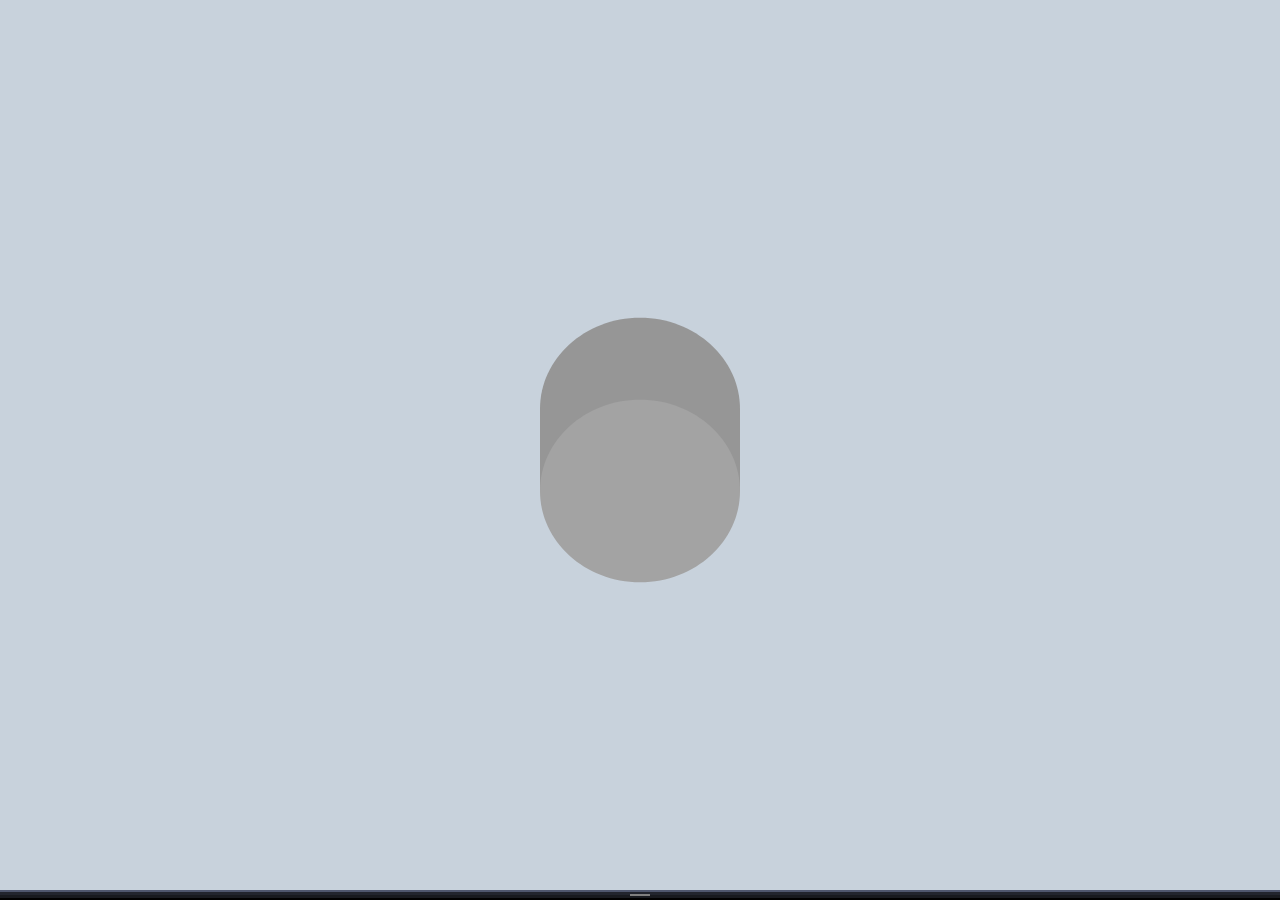
<file: sketch4/index.html>
<html>
  <head>
    <title>Sketch</title>

    <!-- Link to our stylesheet! -->
    <link rel="stylesheet" href="style.css">


    <script src="lib/gif.worker.js"></script>
    <script src="lib/p5.min.js"></script>
    <script src="lib/p5.dom.min.js"></script>
    <script src="lib/p5.sound.min.js"></script>
    <script src="lib/CCapture.all.min.js"></script>
    <!-- <script src="http://cdnjs.cloudflare.com/ajax/libs/p5.js/0.5.6/p5.js"></script> -->
    <script>
    var capturer = new CCapture( {
       framerate: 50,
       format: 'gif',
       workersPath: './lib/',
       verbose: true
    });
    </script>
    <script src="sketch.js"></script>

  </head>
  <body>
    <div id="sketch-holder">
      <!-- Our sketch will go here! -->
    </div>
    <footer>
        <button class="noselect expandButton" onclick="expandDetails()"><div class="innershade"><div class="expandSymbol"></div></div></div></button>
    </footer>
  </body>
</html>
</file>
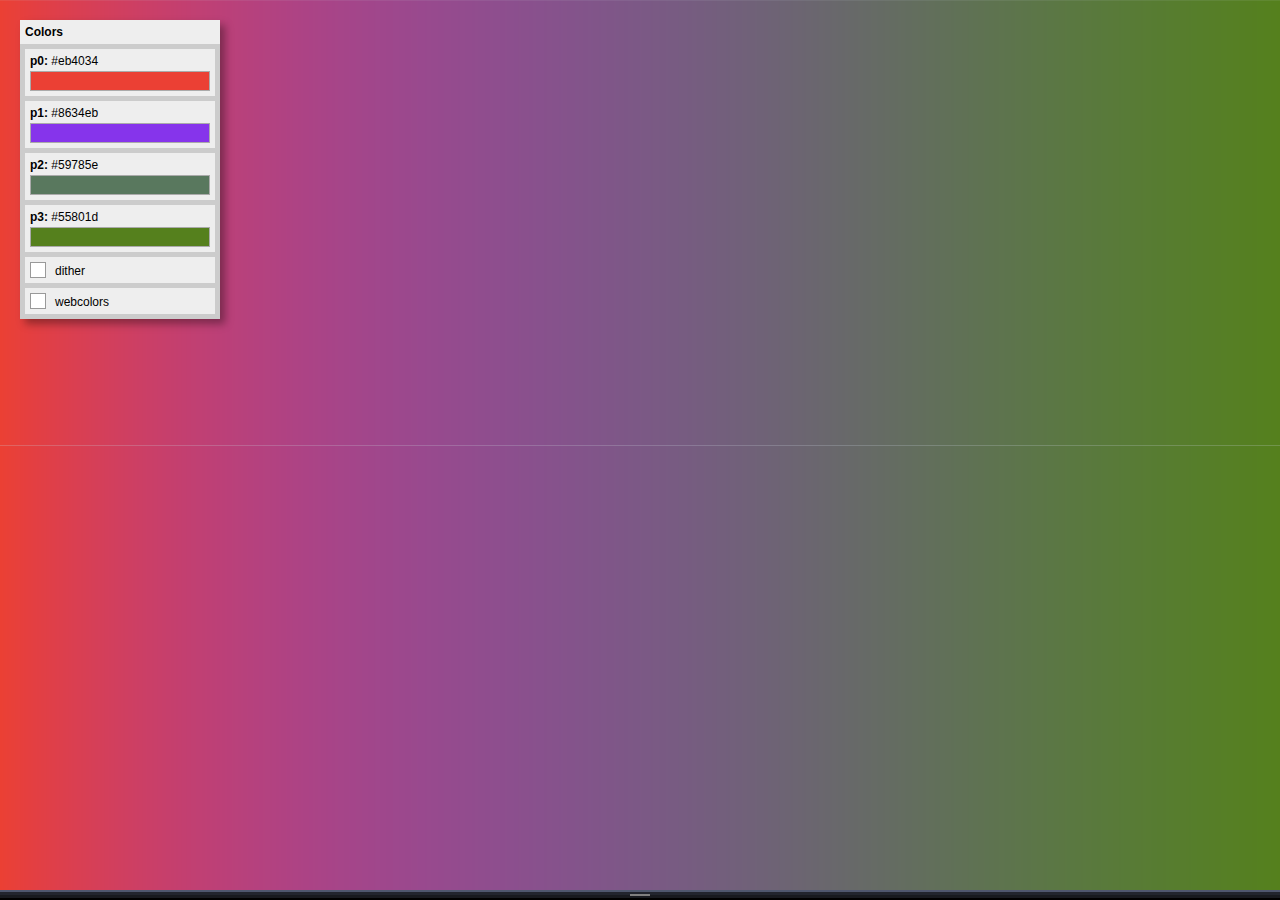
<file: sketch6/index.html>
<html>
  <head>
    <title>Sketch</title>

    <!-- Link to our stylesheet! -->
    <link rel="stylesheet" href="style.css">


    <script src="lib/gif.worker.js"></script>
    <script src="lib/p5.min.js"></script>
    <script src="lib/p5.gui.js"></script>
    <script src="lib/quicksettings.js"></script>
    <script src="lib/p5.dom.min.js"></script>
    <script src="lib/p5.sound.min.js"></script>
    <script src="lib/CCapture.all.min.js"></script>
    <!-- <script src="http://cdnjs.cloudflare.com/ajax/libs/p5.js/0.5.6/p5.js"></script> -->
    <script>
    var capturer = new CCapture( {
       framerate: 50,
       format: 'gif',
       workersPath: './lib/',
       verbose: true
    });
    </script>

  </head>
  <body>
    <div id="sketch-holder">
      <!-- Our sketch will go here! -->
    </div>
    <footer>
        <button class="noselect expandButton"><div class="innershade"><div class="expandSymbol"></div></div></div></button>
        <div class="data-holder"><p>p0 is the left stop color, p1 is the left handle, p2 is the right handle, and p3 is the right stop color</p></div>
    </footer>
    <script src="bottombar.js"></script>
    <script src="sketch.js"></script>
  </body>
</html>
</file>
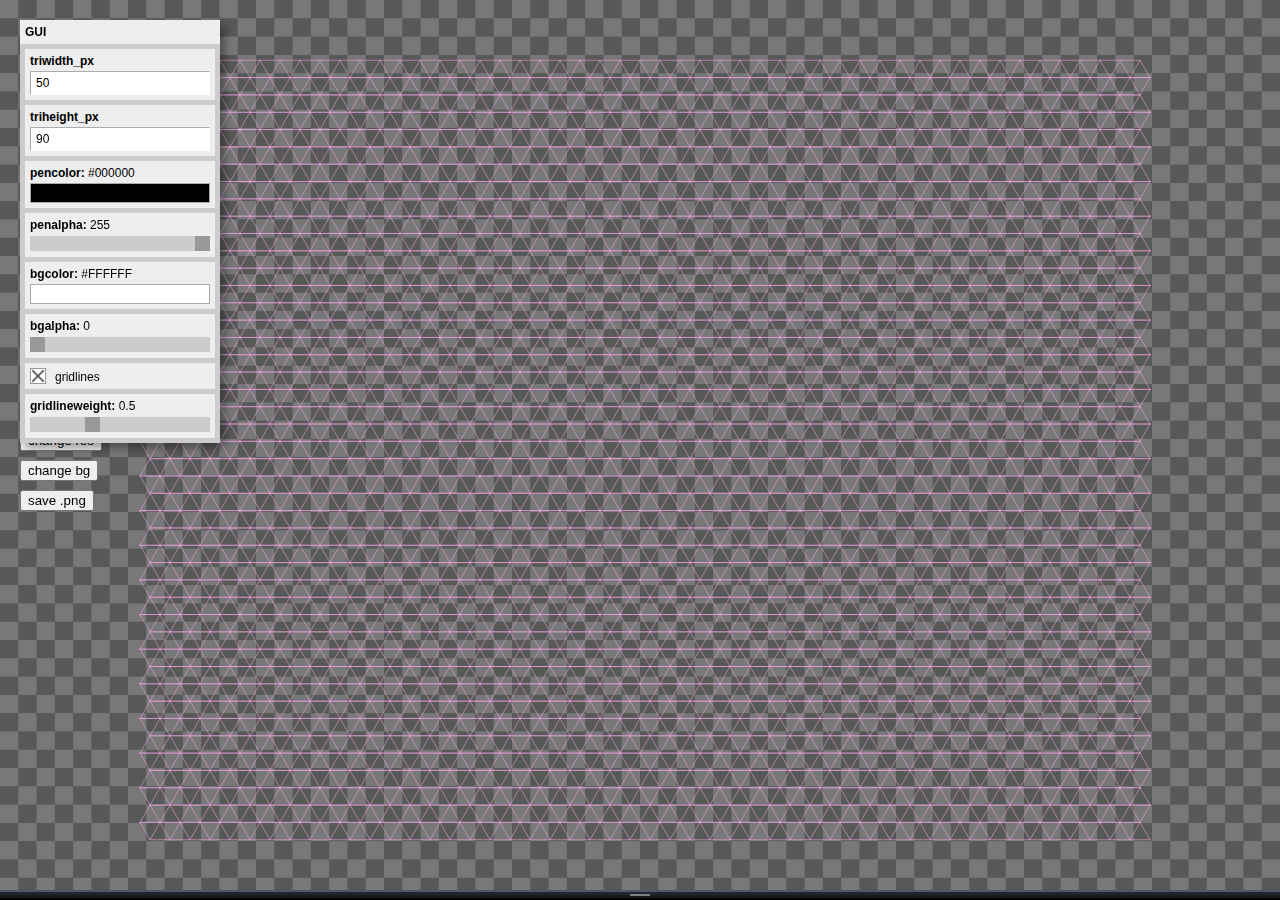
<file: sketch9/index.html>
<html>
  <head>
    <meta content="text/html;charset=utf-8" http-equiv="Content-Type">
    <meta content="utf-8" http-equiv="encoding">
    <title>Sketch</title>

    <!-- Link to our stylesheet! -->
    <link rel="stylesheet" href="style.css">


    <script src="lib/gif.worker.js"></script>
    <script src="lib/p5.min.js"></script>
    <script src="lib/p5.gui.js"></script>
    <script src="lib/quicksettings.js"></script>
    <script src="lib/p5.dom.min.js"></script>
    <script src="lib/p5.sound.min.js"></script>
    <script src="lib/CCapture.all.min.js"></script>
    <!-- <script src="http://cdnjs.cloudflare.com/ajax/libs/p5.js/0.5.6/p5.js"></script> -->
    <script>
    var capturer = new CCapture( {
       framerate: 50,
       format: 'gif',
       workersPath: './lib/',
       verbose: true
    });
    </script>

  </head>
  <body>
    <div id="sketch-holder">
      <!-- Our sketch will go here! -->
    </div>
    <footer>
        <button class="noselect expandButton"><div class="innershade"><div class="expandSymbol"></div></div></div></button>
        <div class="data-holder"><p>p0 is the left stop color, p1 is the left handle, p2 is the right handle, and p3 is the right stop color</p></div>
    </footer>
    <script src="bottombar.js"></script>
    <script src="sketch.js"></script>
  </body>
</html>
</file>
<file: sketch4/style.css>
/* style.css */

html, body {
  height: 100%;
}

body {
  margin: 0;
  display: flex;

  /* This centers our sketch horizontally. */
  justify-content: center;

  /* This centers our sketch vertically. */
  align-items: center;

  flex-direction: column;
  background-color: #181a1f;
}

footer {
  font-size: 8;
  width: 100%;
  height: 10px;
}

.expandButton {
  width: 100%;
  height: 100%;
  padding: 0px;
  border-width: 2px 0px;
  background-color: #181a1f;
  border-color: #181a1f;
  border-top-color: #4f576e;
  color: gray;
  position: relative;
}

.innershade {
  background-color: #22252e;
  height: 50%;
  width: 100%;
  top: 0px;
  position: absolute;
}

.expandSymbol {
  background-color: gray;
  margin: 2px auto;
  height: 2px;
  width: 20px;
}

 a, a:hover, a:focus, a:active {
      text-decoration: none;
      color: inherit;
 }

.noselect {
-webkit-touch-callout: none; /* iOS Safari */
  -webkit-user-select: none; /* Safari */
   -khtml-user-select: none; /* Konqueror HTML */
     -moz-user-select: none; /* Old versions of Firefox */
      -ms-user-select: none; /* Internet Explorer/Edge */
          user-select: none; /* Non-prefixed version, currently
                                supported by Chrome, Edge, Opera and Firefox */
}
</file>
<file: sketch6/style.css>
/* style.css */

html, body {
  height: 100%;
}

body {
  margin: 0;
  display: flex;

  /* This centers our sketch horizontally. */
  justify-content: center;

  /* This centers our sketch vertically. */
  align-items: center;

  flex-direction: column;
  background-color: #181a1f;
}

footer {
  font-size: 8;
  width: 100%;
  height: 10px;
  overflow: hidden;
}

.expandButton {
  width: 100%;
  height: 10px;
  padding: 0px;
  border-width: 2px 0px;
  background-color: #181a1f;
  border-color: #242424;
  border-top-color: #4f576e;
  color: gray;
  position: absolute;
}

.innershade {
  background-color: #22252e;
  height: 50%;
  width: 100%;
  top: 0px;
  position: absolute;
}

.expandSymbol {
  background-color: gray;
  margin: 2px auto;
  height: 2px;
  width: 20px;
}

 a, a:hover, a:focus, a:active {
      text-decoration: none;
      color: inherit;
 }

.data-holder {
  padding: 0 18px;
  display: none;
  overflow: hidden;
  background-color: #181a1f;
  position: absolute;
  bottom: 0px;
  width: 100%;
  color: white;
  font-size: 14;
}

.noselect {
-webkit-touch-callout: none; /* iOS Safari */
  -webkit-user-select: none; /* Safari */
   -khtml-user-select: none; /* Konqueror HTML */
     -moz-user-select: none; /* Old versions of Firefox */
      -ms-user-select: none; /* Internet Explorer/Edge */
          user-select: none; /* Non-prefixed version, currently
                                supported by Chrome, Edge, Opera and Firefox */
}
</file>
<file: sketch9/style.css>
/* style.css */

html, body {
  height: 100%;
}

body {
  margin: 0;
  display: flex;

  /* This centers our sketch horizontally. */
  justify-content: center;

  /* This centers our sketch vertically. */
  align-items: center;

  flex-direction: column;
  background-color: #181a1f;
}

footer {
  font-size: 8;
  width: 100%;
  height: 10px;
  overflow: hidden;
}

.expandButton {
  width: 100%;
  height: 10px;
  padding: 0px;
  border-width: 2px 0px;
  background-color: #181a1f;
  border-color: #242424;
  border-top-color: #4f576e;
  color: gray;
  position: absolute;
}

.innershade {
  background-color: #22252e;
  height: 50%;
  width: 100%;
  top: 0px;
  position: absolute;
}

.expandSymbol {
  background-color: gray;
  margin: 2px auto;
  height: 2px;
  width: 20px;
}

 a, a:hover, a:focus, a:active {
      text-decoration: none;
      color: inherit;
 }

.data-holder {
  padding: 0 18px;
  display: none;
  overflow: hidden;
  background-color: #181a1f;
  position: absolute;
  bottom: 0px;
  width: 100%;
  color: white;
  font-size: 14;
}

.noselect {
-webkit-touch-callout: none; /* iOS Safari */
  -webkit-user-select: none; /* Safari */
   -khtml-user-select: none; /* Konqueror HTML */
     -moz-user-select: none; /* Old versions of Firefox */
      -ms-user-select: none; /* Internet Explorer/Edge */
          user-select: none; /* Non-prefixed version, currently
                                supported by Chrome, Edge, Opera and Firefox */
}
</file>
